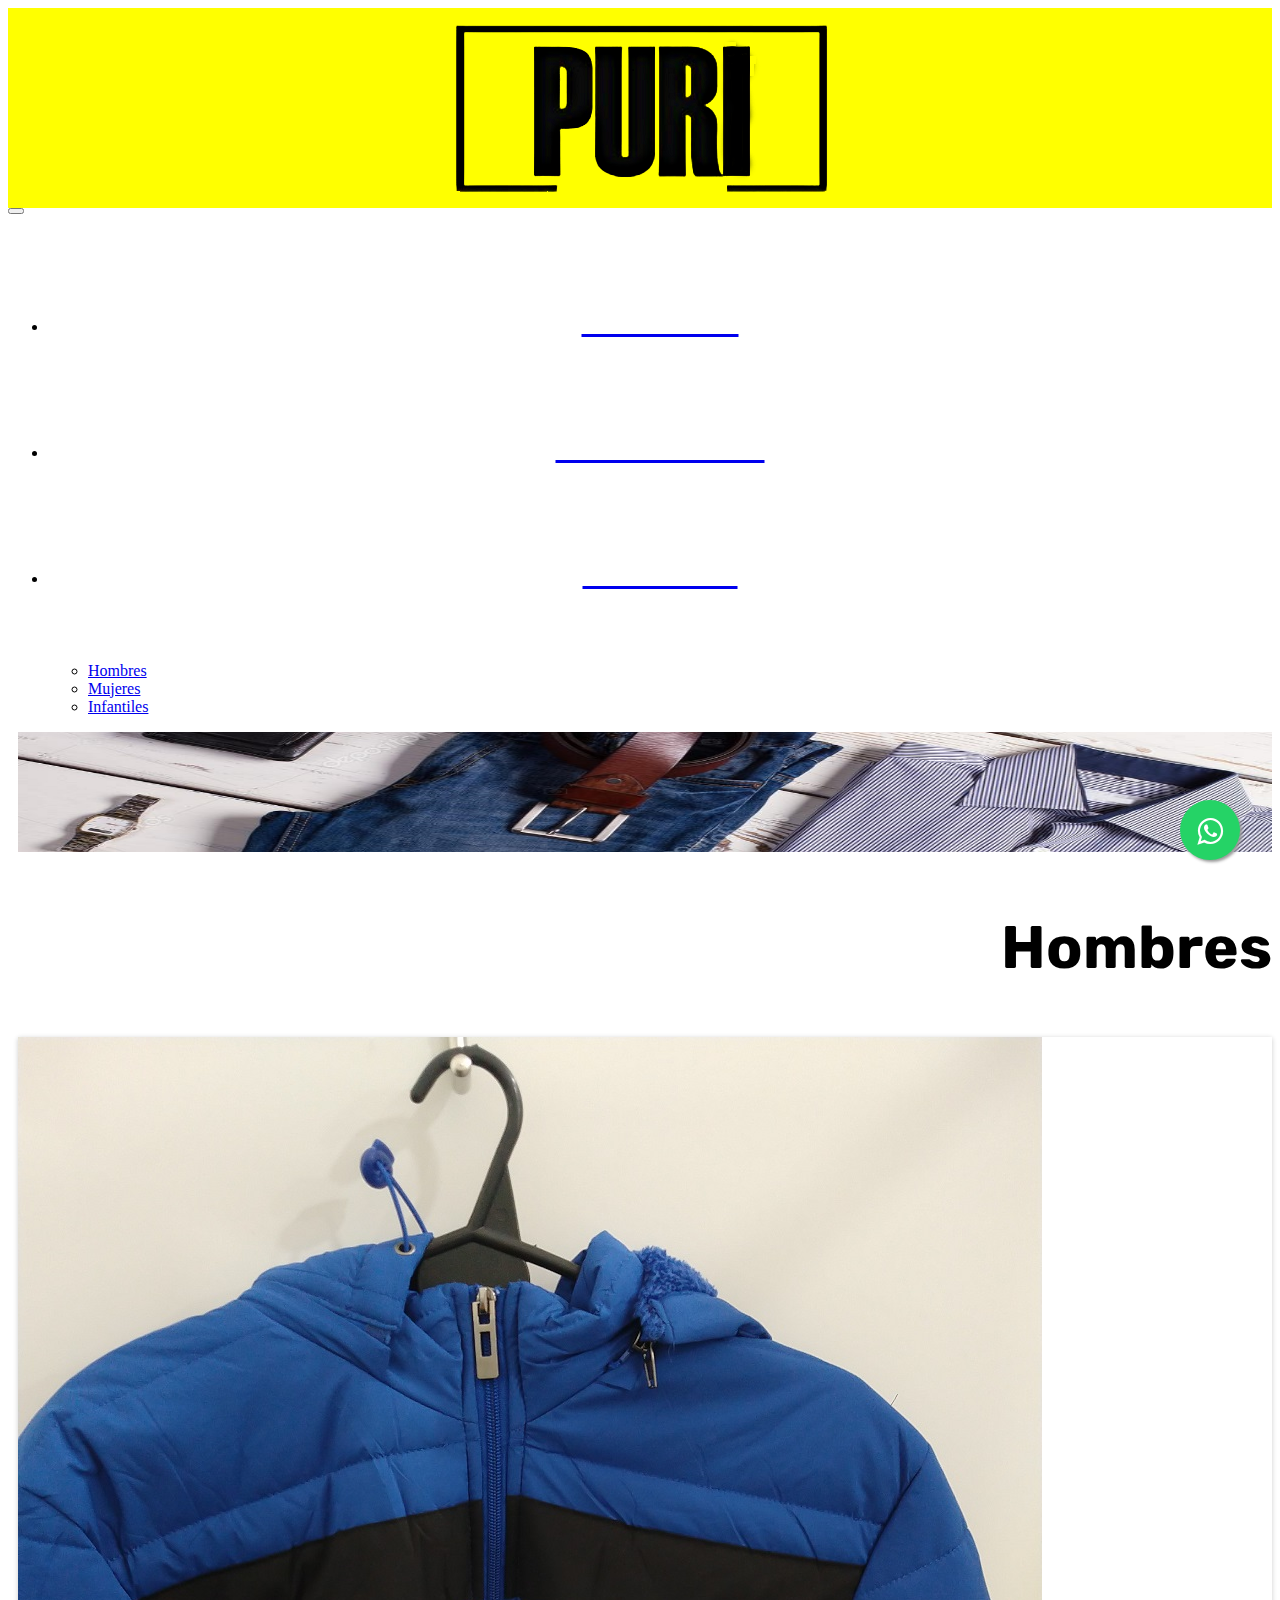
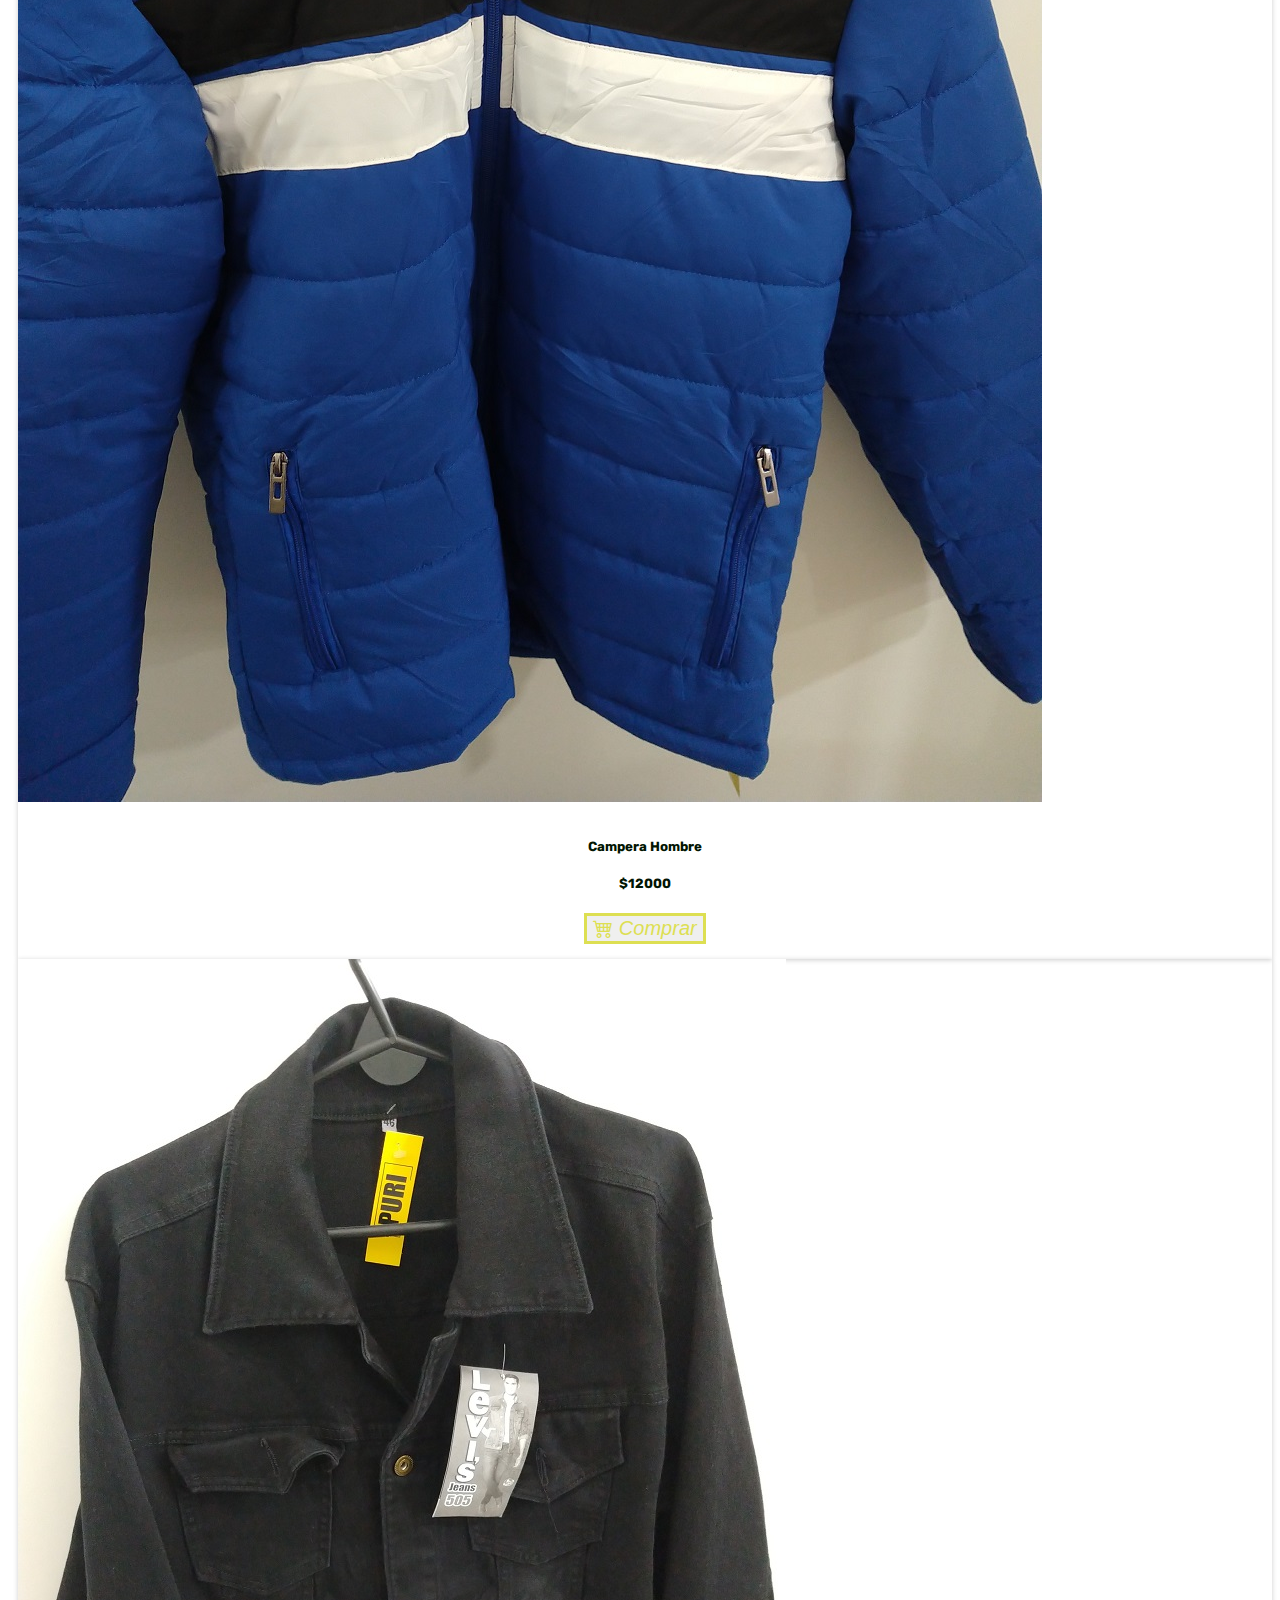
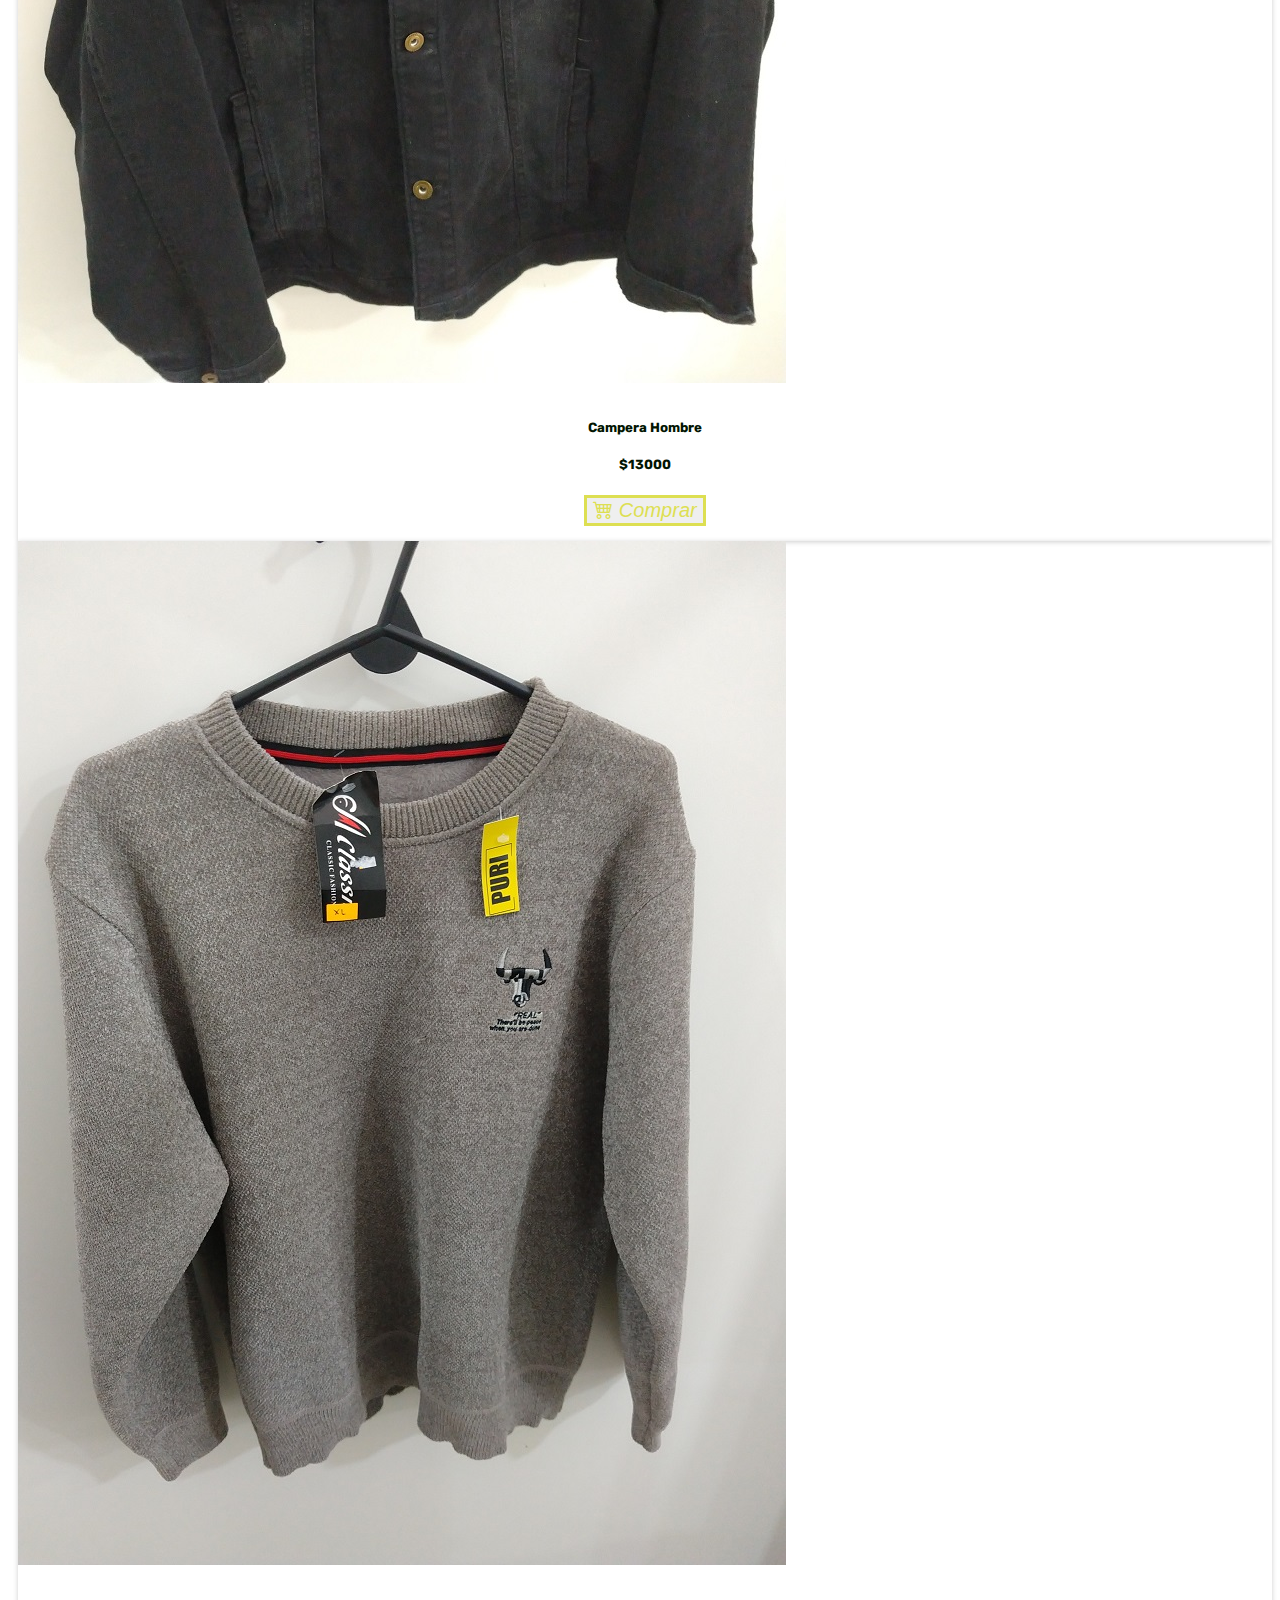
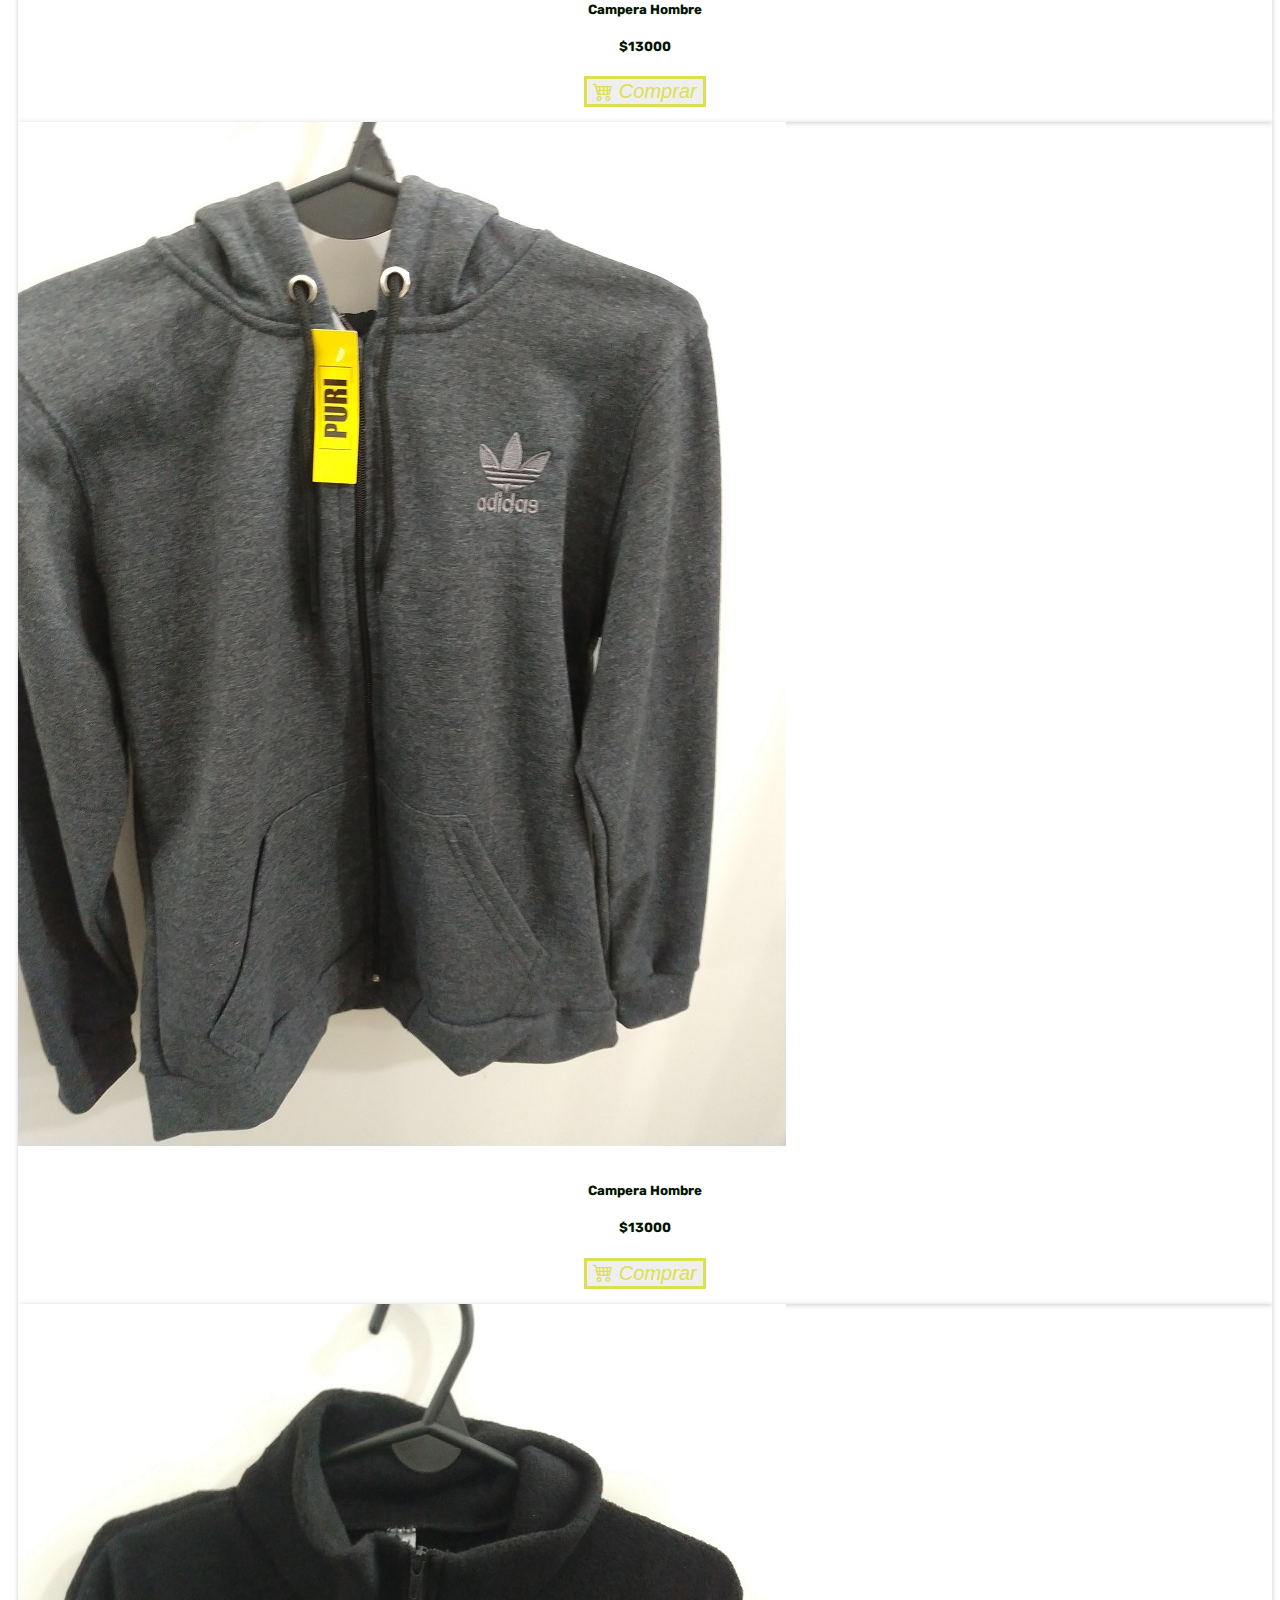
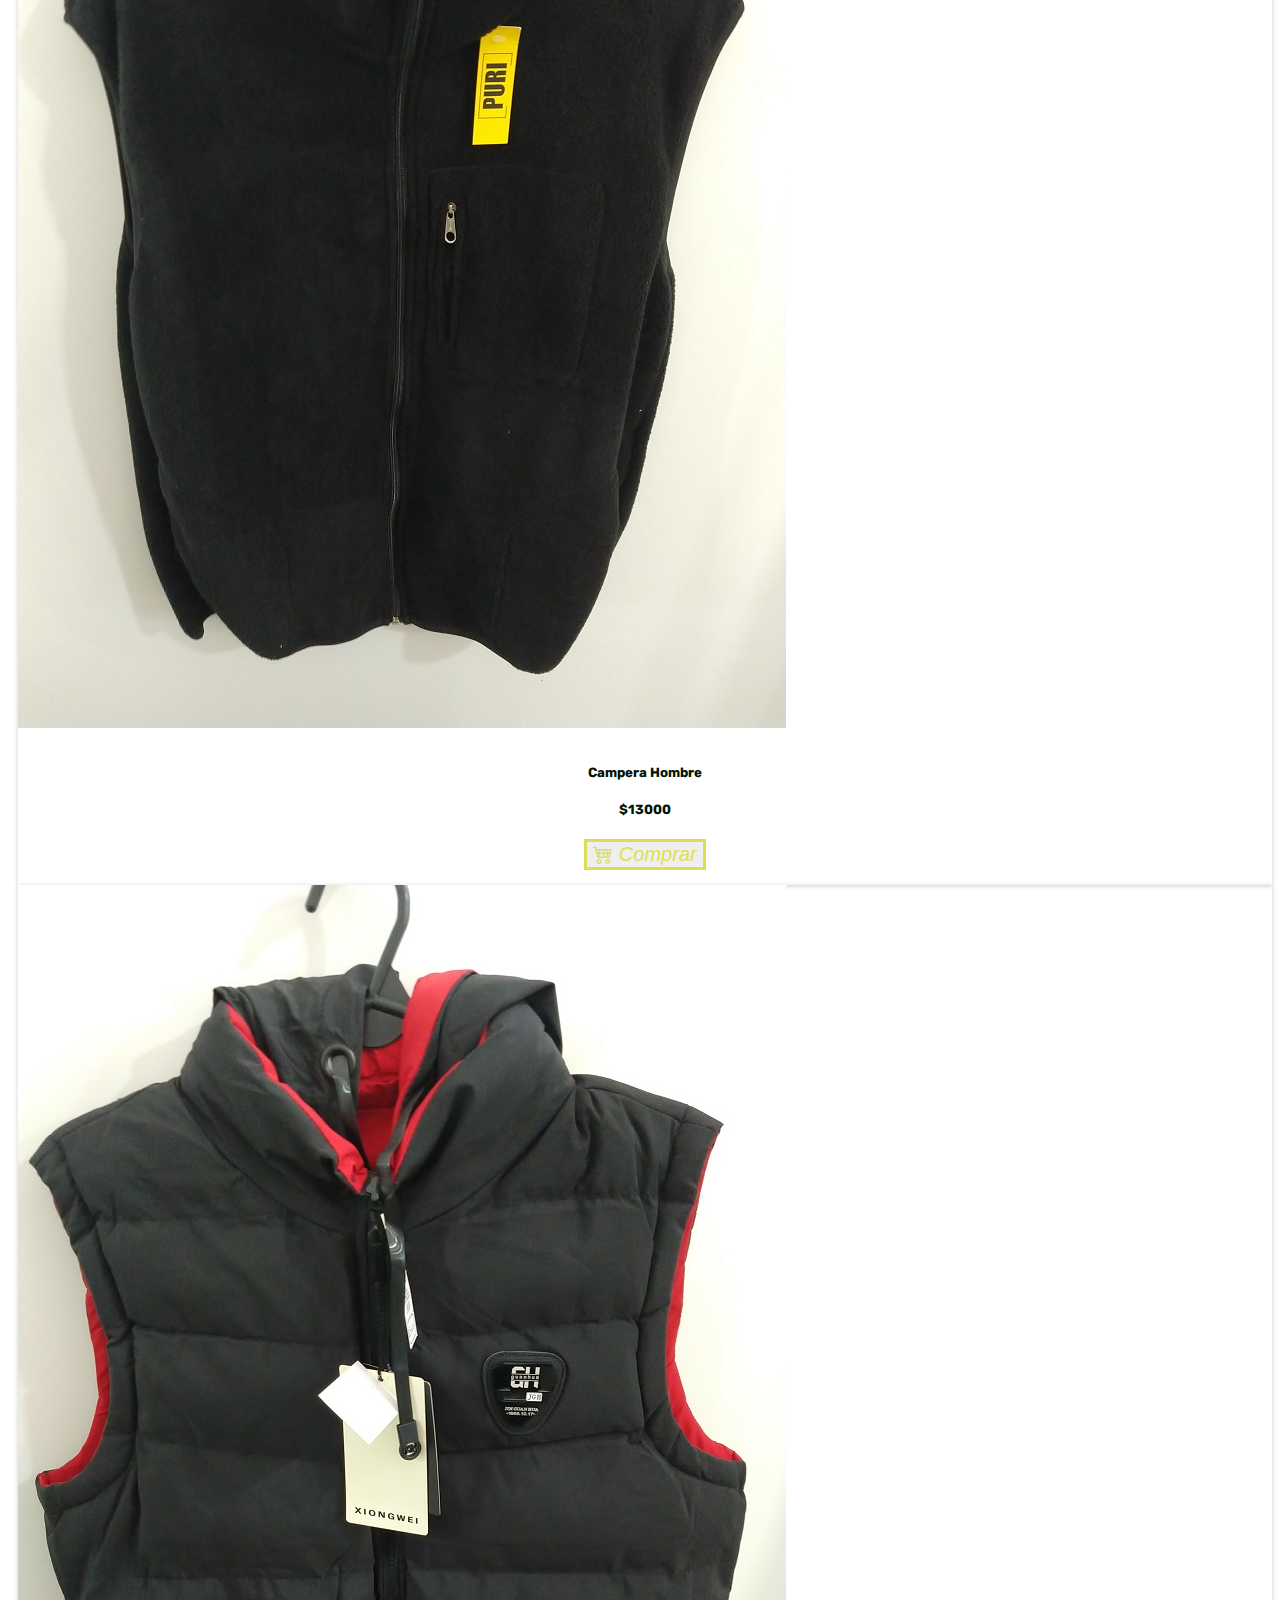
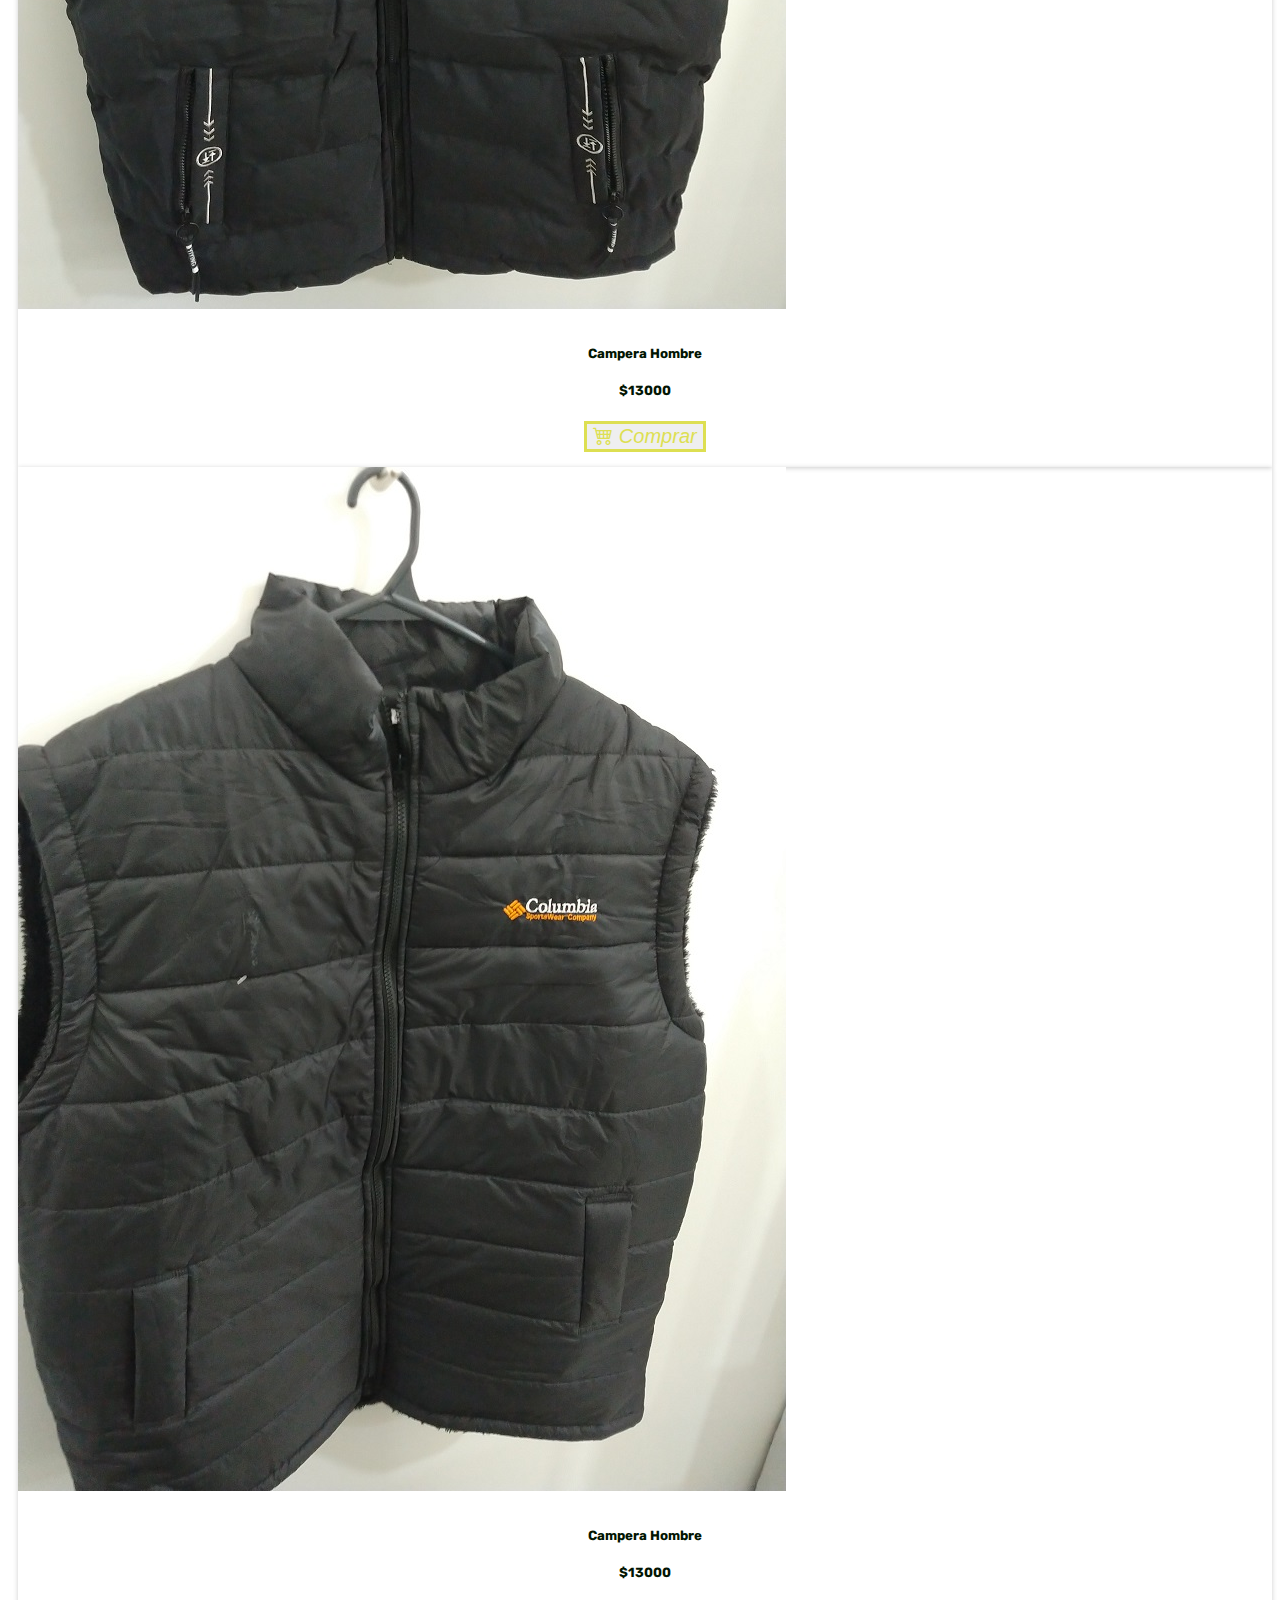
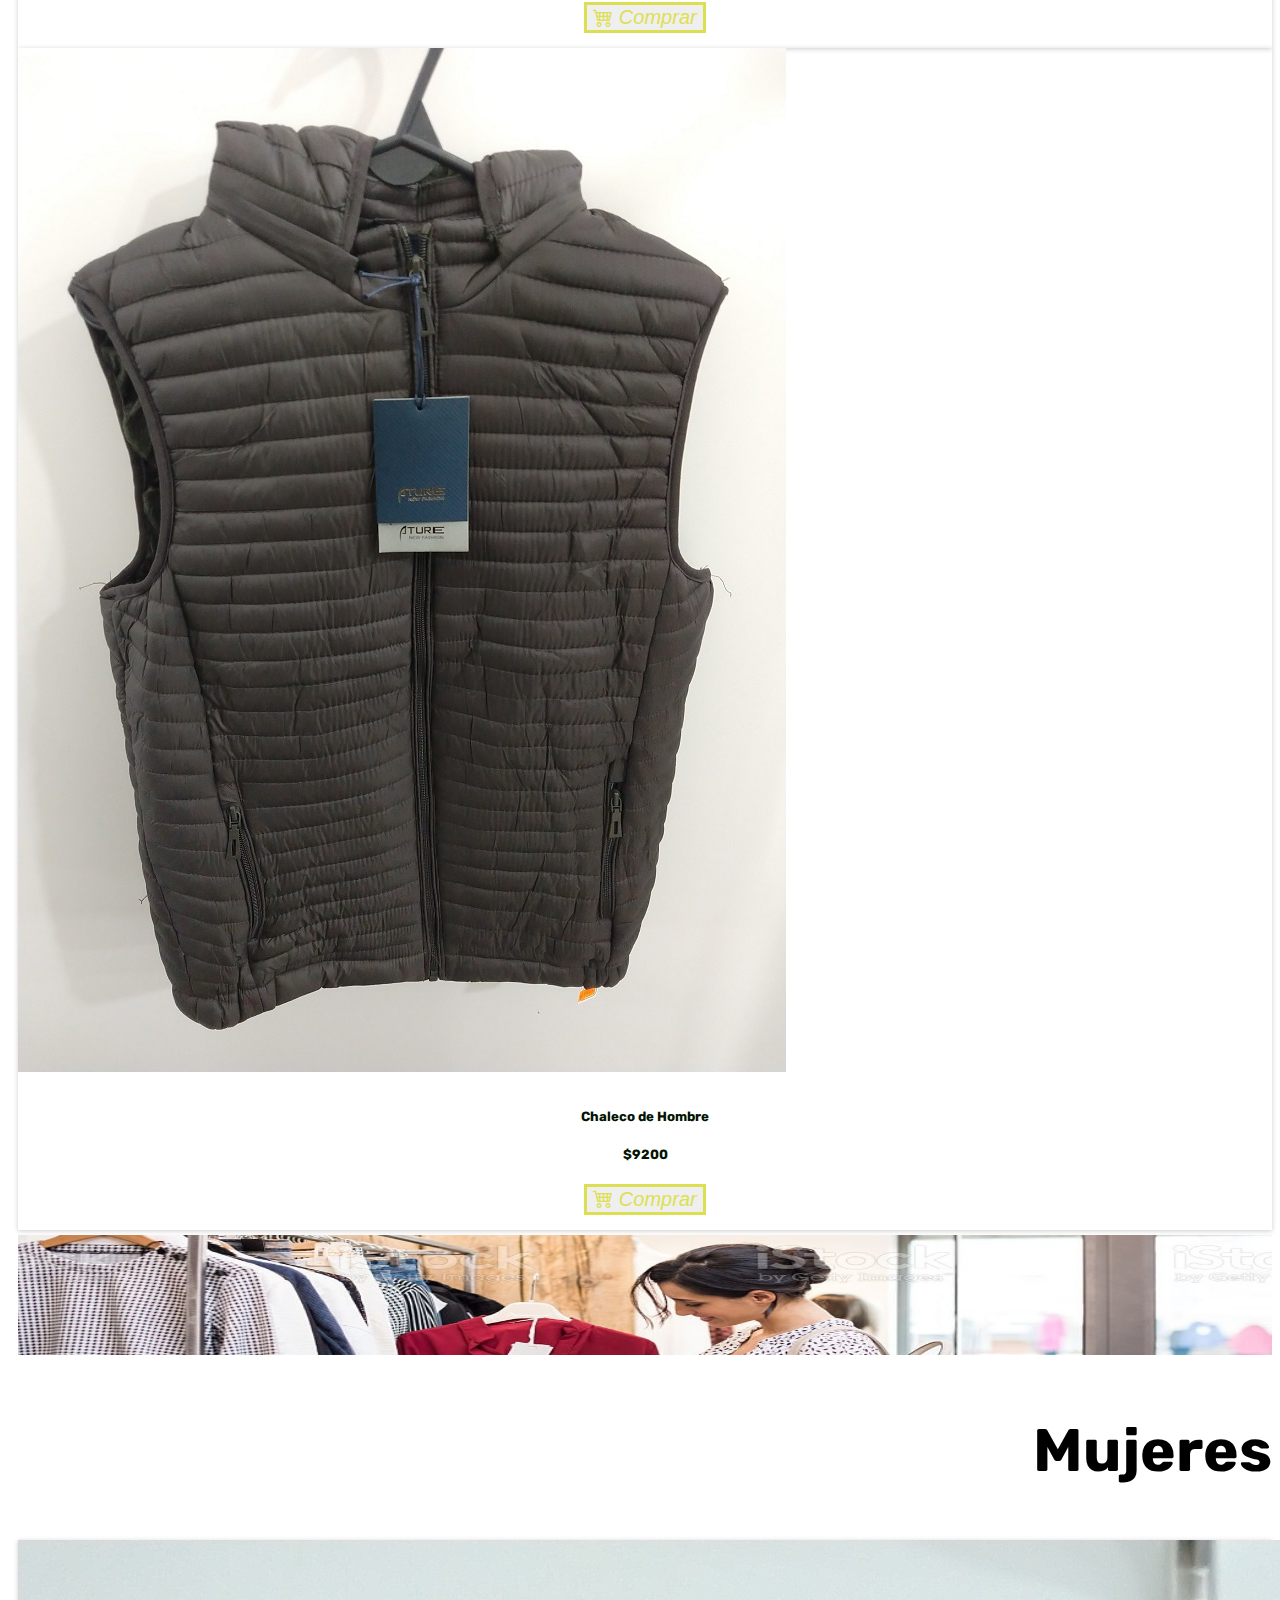
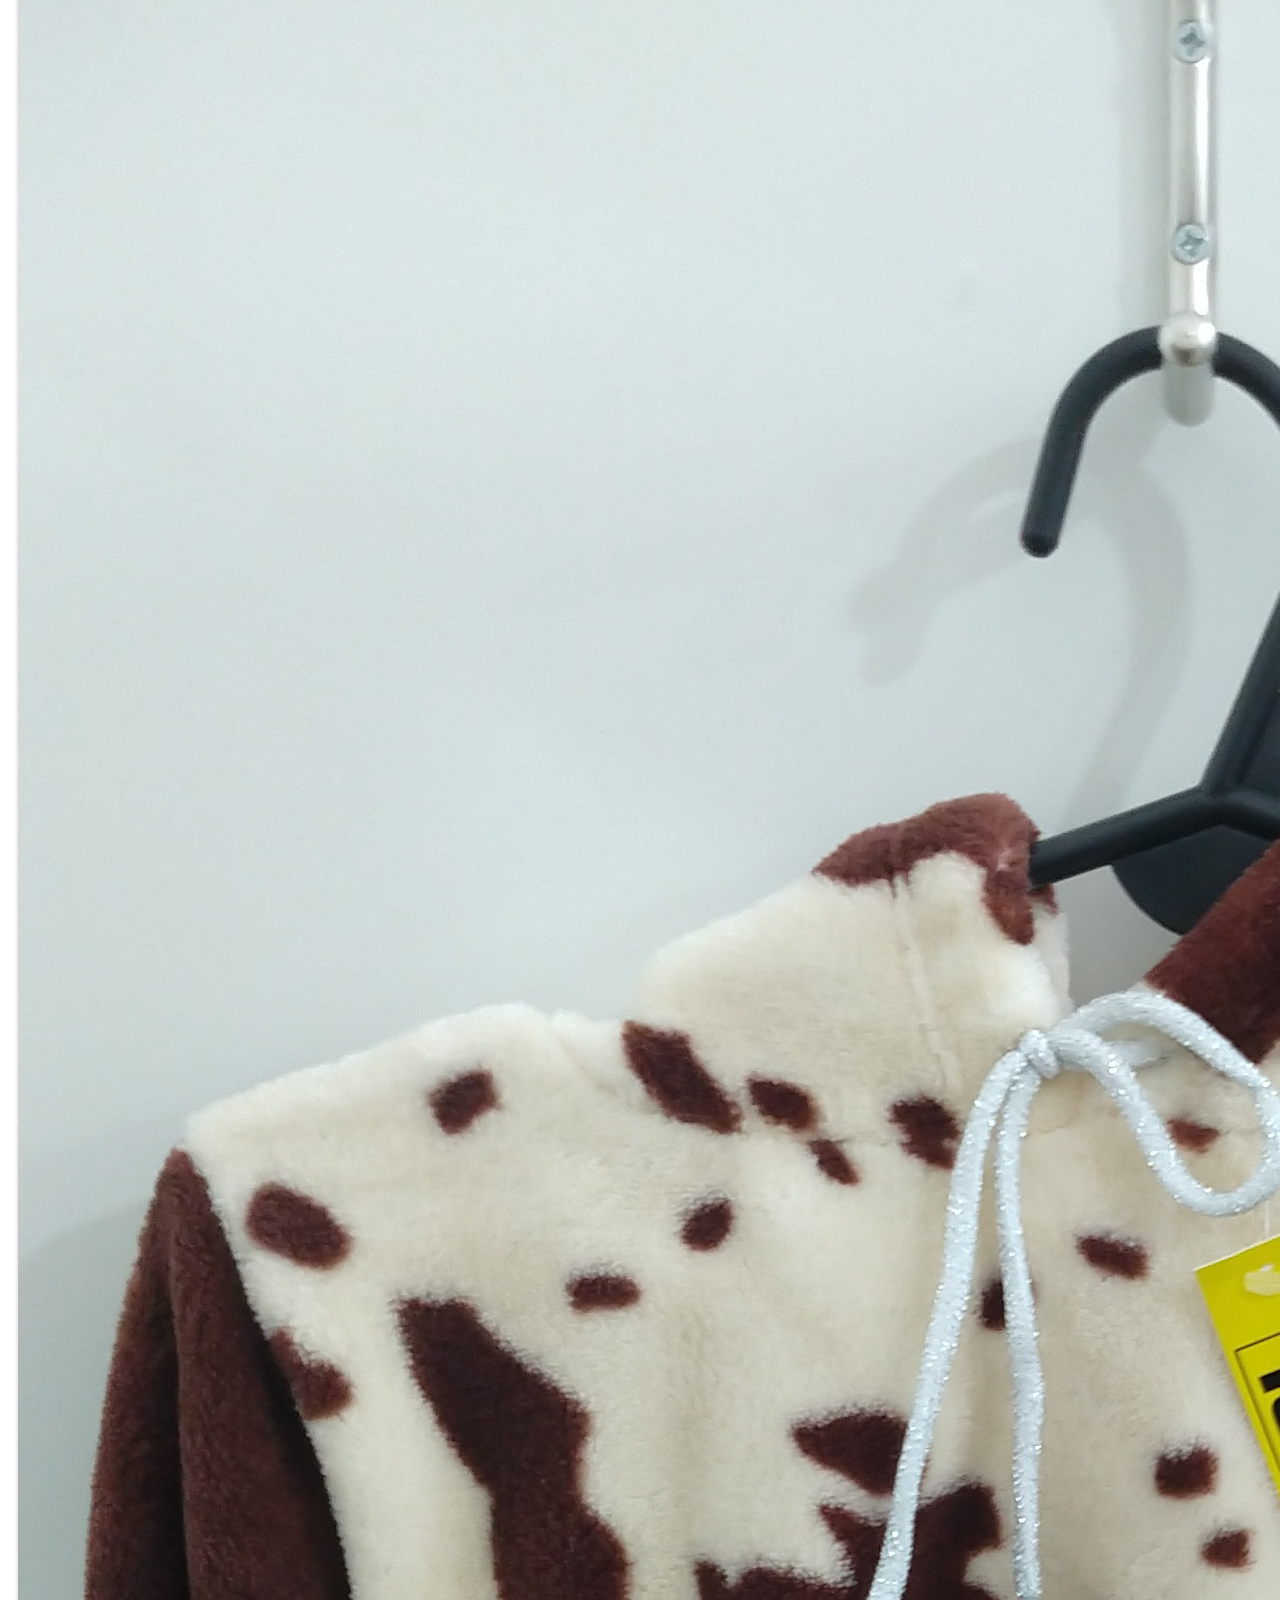
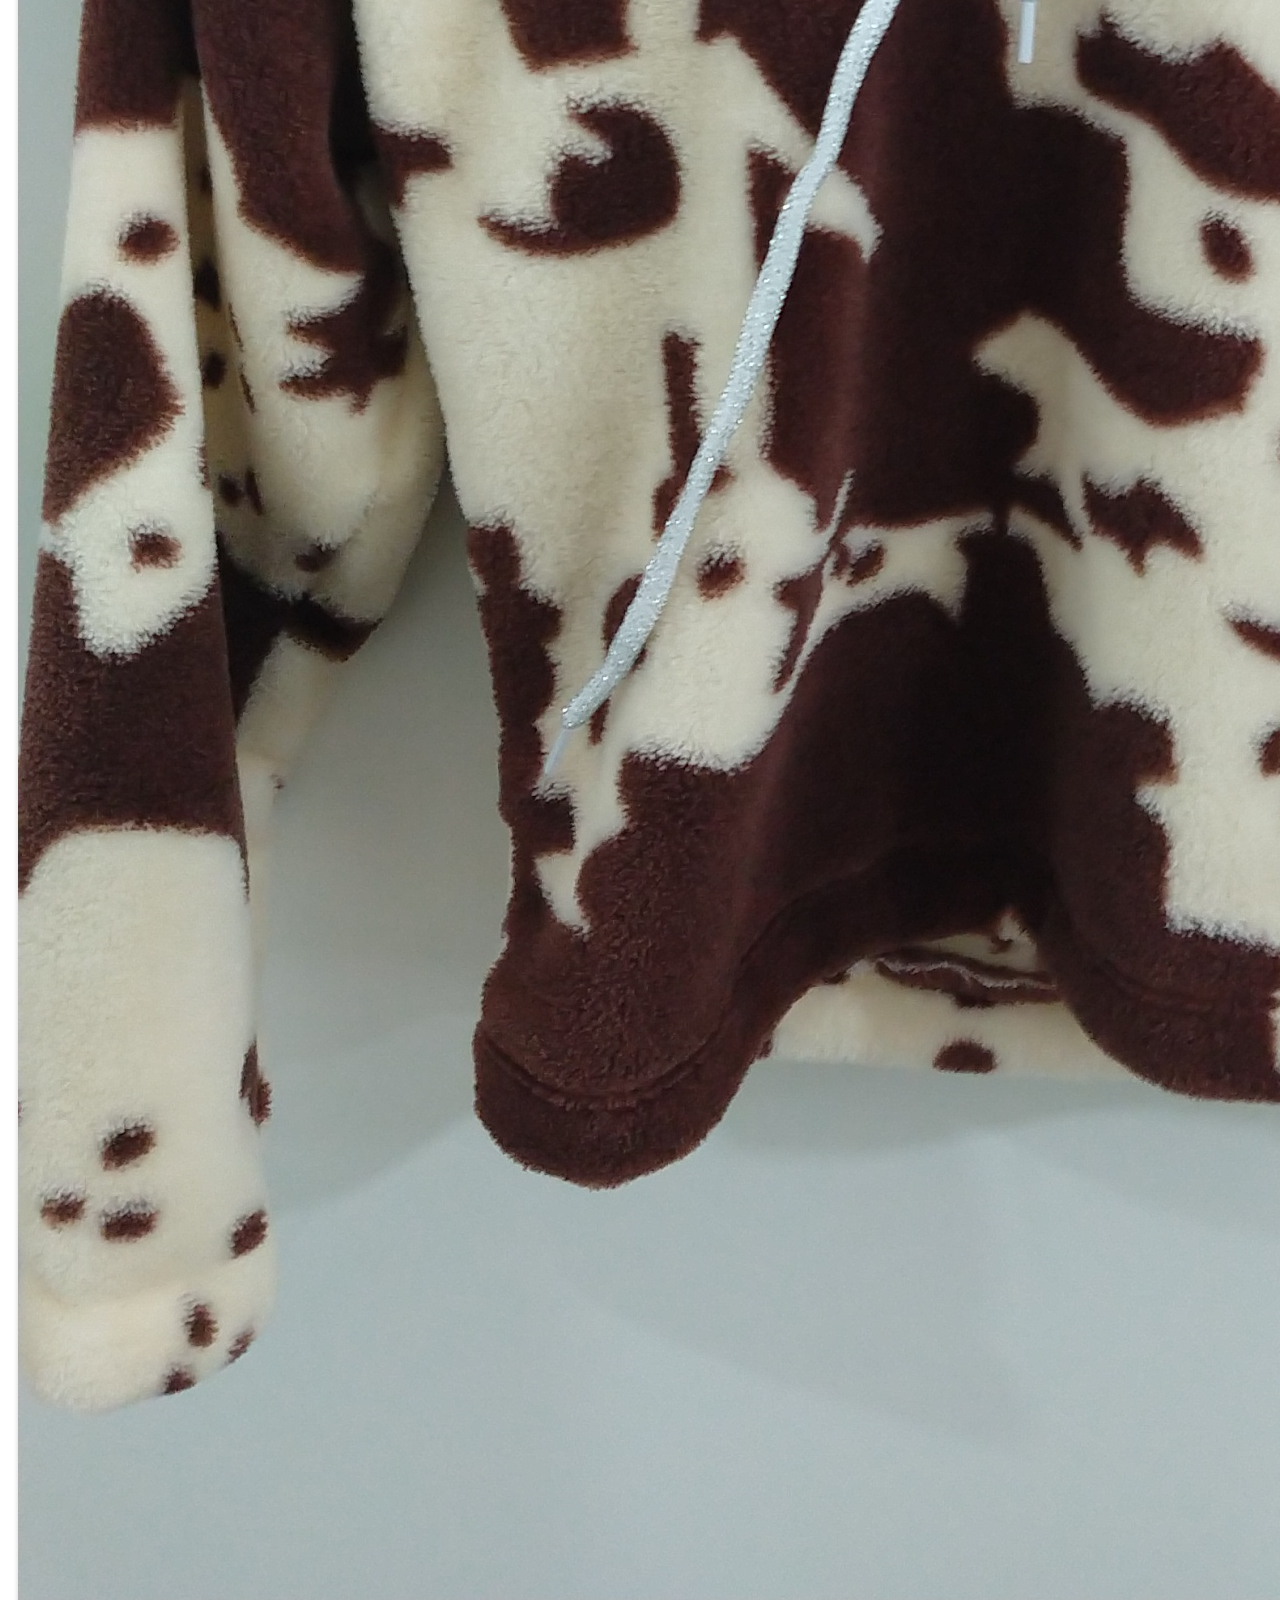
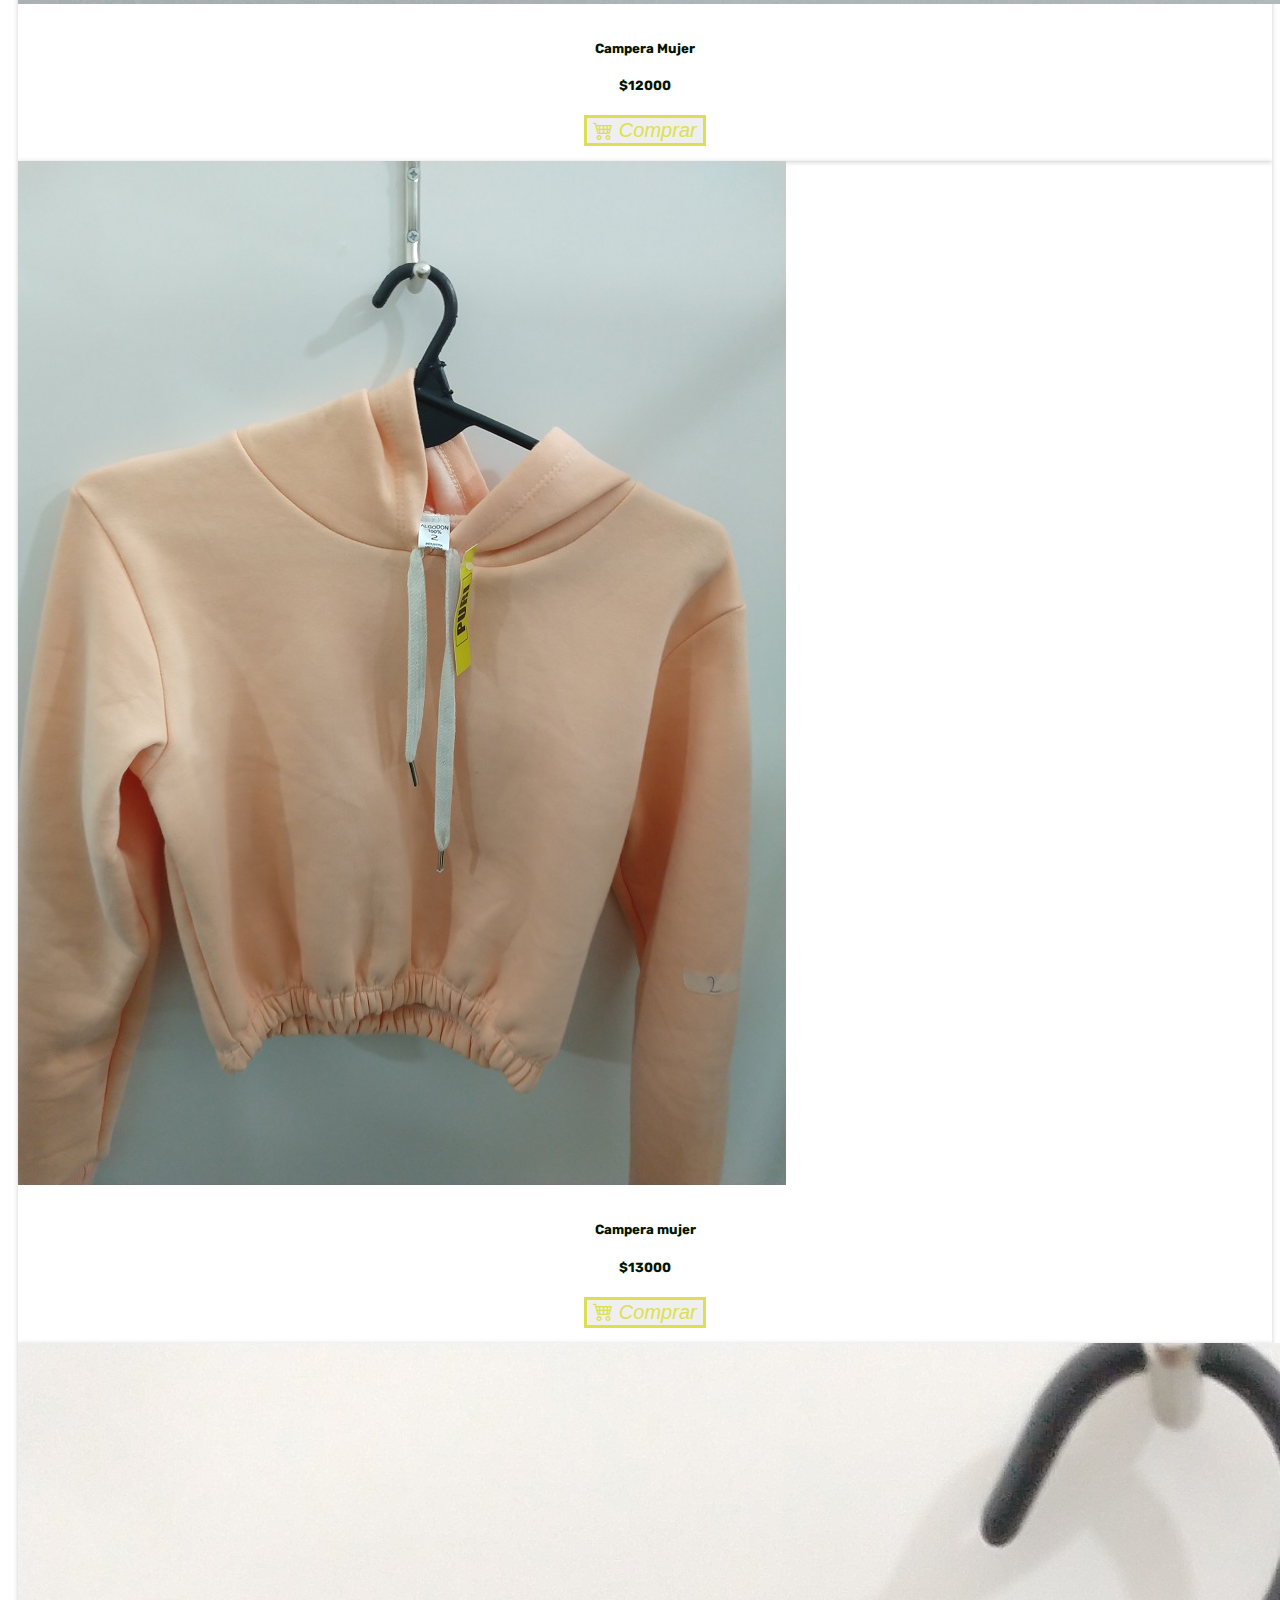
<file: index.html>
<DOCTIPE html>
    <!DOCTYPE html>
    <html>
    <head>
        <meta charset="utf-8">
        <meta name="viewport" content="width=device-width, initial-scale=1">
        <title>Indumetaria Puri</title>
        <!---css de bootstrap-->
        <link href="https://cdn.jsdelivr.net/npm/bootstrap@5.1.3/dist/css/bootstrap.min.css" rel="stylesheet" integrity="sha384-1BmE4kWBq78iYhFldvKuhfTAU6auU8tT94WrHftjDbrCEXSU1oBoqyl2QvZ6jIW3" crossorigin="anonymous">
        <link rel="stylesheet" type="text/css" href="estiloIndumetaria.css">
        <link rel="preconnect" href="https://fonts.googleapis.com">
        <!---fuentes de google -->
        <link rel="preconnect" href="https://fonts.gstatic.com" crossorigin>
        <link href="https://fonts.googleapis.com/css2?family=Oswald:wght@500;600;700&family=Roboto:wght@100&family=Rubik:ital,wght@0,500;1,500&display=swap" rel="stylesheet">
        <!---fuentes de google -->
        <link rel="stylesheet" href="style.css">
        <link rel="stylesheet" href="https://cdn.jsdelivr.net/npm/bootstrap-icons@1.9.1/font/bootstrap-icons.css">
      
        </script>
    </head>
    <body>
            <link rel="stylesheet" href="https://maxcdn.bootstrapcdn.com/font-awesome/4.5.0/css/font-awesome.min.css">
            <a href="https://api.whatsapp.com/send?phone=5493512512021&text=Hola%20me%20interesa%20esta%20prenda%20." class="float" target="_blank">
            <i class="fa fa-whatsapp my-float"></i>
            </a>
              <nav>
              <div class="center">
              <img src="images/logotrans.png">
                </div>
              </nav>
            <nav class="navbar sticky-top navbar-dark bg-dark">
              <div class="container-fluid">
                <button class="navbar-toggler" type="button" data-bs-toggle="collapse" data-bs-target="#navbarNavDropdown" aria-controls="navbarNavDropdown" aria-expanded="false" aria-label="Toggle navigation">
                  <span class="navbar-toggler-icon"></span>
                </button>
                <div class="collapse navbar-collapse" id="navbarNavDropdown">
                  <ul class="navbar-nav">
                    <li class="nav-item">
                      <a class="nav-link active" aria-current="page" href="#"><h6>Contactos</h6></a>
                    </li> 
                    <li class="nav-item">
                      <a class="nav-link" href="#"><h6>Nuestro Local</h6></a>
                    </li>
                    <li class="nav-item dropdown">
                      <a class="nav-link dropdown-toggle" href="#" id="navbarDropdownMenuLink" role="button" data-bs-toggle="dropdown" aria-expanded="false">
                    <h6>Secciones</h6>
                      </a>
                      <ul class="dropdown-menu" aria-labelledby="navbarDropdownMenuLink">
                        <li><a class="dropdown-item" href="#ofertatitulo">Hombres</a></li>
                        <li><a class="dropdown-item" href="#ofertatitulo1">Mujeres</a></li>
                        <li><a class="dropdown-item" href="#ofertatitulo2">Infantiles</a></li>
                      </ul>
                    </li>
                  </ul>
                </div>
              </div>
            </nav> 
            
            <div id="ofertas_cont" class="container-fluid">
              <div class="row">
              <div id="ofertatitulo" class="col-8"><img src="images/ropahombre.jpg" height="100%" width="100%">
            </div>
            <div id="ofertatitulo" class="col-4"><h3>Hombres</h3></div>
              </div> 
            </div>                         
           <div class="row row-cols-2 row-cols-md-4 g-3">
            <div class="col">
              <div class="card h-100">
                <img src="images/hombre1.jpg" class="card-img-top" alt="...">
                <div class="card-body">
                  <h5 class="card-title">Campera Hombre</h5>
                  <h5 class="card-title">$12000</h5> 
                  <button type="button" class="btn btn-dark">
                    <i class="bi bi-cart4" style="font-size:20px"> Comprar</i>
                  </button> 
                </div>
              </div>
            </div>
            <div class="col">
              <div class="card h-100">
                <img src="images/hombre10.jpg" class="card-img-top" alt="...">
                <div class="card-body">
                  <h5 class="card-title">Campera Hombre</h5>
                  <h5 class="card-title">$13000</h5>
                  <button type="button" class="btn btn-dark">
                    <i class="bi bi-cart4" style="font-size:20px"> Comprar</i>
                  </button>
                  </div>      
              </div>
            </div>
            <div class="col">
              <div class="card h-100">
                <img src="images/hombre11.jpg" class="card-img-top" alt="...">
                <div class="card-body">
                  <h5 class="card-title">Campera Hombre</h5>
                  <h5 class="card-title">$13000</h5>
                  <button type="button" class="btn btn-dark">
                    <i class="bi bi-cart4" style="font-size:20px"> Comprar</i>
                  </button>
                </div>      
              </div>
            </div>
            <div class="col">
              <div class="card h-100">
                <img src="images/hombre12.jpg" class="card-img-top" alt="...">
                <div class="card-body">
                  <h5 class="card-title">Campera Hombre</h5>
                  <h5 class="card-title">$13000</h5>
                  <button type="button" class="btn btn-dark">
                    <i class="bi bi-cart4" style="font-size:20px"> Comprar</i>
                  </button>
                </div>      
              </div>
            </div><div class="col">
              <div class="card h-100">
                <img src="images/hombre13.jpg" class="card-img-top" alt="...">
                <div class="card-body">
                  <h5 class="card-title">Campera Hombre</h5>
                  <h5 class="card-title">$13000</h5>
                  <button type="button" class="btn btn-dark">
                    <i class="bi bi-cart4" style="font-size:20px"> Comprar</i>
                  </button>
                </div>      
              </div>
            </div><div class="col">
              <div class="card h-100">
                <img src="images/hombre14.jpg"class="card-img-top" alt="...">
                <div class="card-body">
                  <h5 class="card-title">Campera Hombre</h5>
                  <h5 class="card-title">$13000</h5>
                  <button type="button" class="btn btn-dark">
                    <i class="bi bi-cart4" style="font-size:20px"> Comprar</i>
                  </button>
                </div>      
              </div>
            </div>
            <div class="col">
              <div class="card h-100">
                <img src="images/hombre15.jpg"class="card-img-top" alt="...">
                <div class="card-body">
                  <h5 class="card-title">Campera Hombre</h5>
                  <h5 class="card-title">$13000</h5>
                  <button type="button" class="btn btn-dark">
                    <i class="bi bi-cart4" style="font-size:20px"> Comprar</i>
                  </button>               
                </div>                
              </div>
            </div>
            <div class="col">
              <div class="card h-100">
                <img src="images/hombre16.jpg"class="card-img-top" alt="...">
                <div class="card-body">
                  <h5 class="card-title">Chaleco de Hombre</h5>
                  <h5 class="card-title">$9200</h5>
                  <button type="button" class="btn btn-dark">
                    <i class="bi bi-cart4" style="font-size:20px"> Comprar</i>
                  </button>               
                </div>                
              </div>
            </div>
          </div>
          <!----- mujeres----->
          <div id="ofertas_cont" class="container-fluid">
            <div class="row">
            <div id="ofertatitulo1" class="col-8"><img src="images/probadores.jpg" height="100%" width="100%">
          </div>
          <div id="ofertatitulo" class="col-4"><h3>Mujeres</h3></div>
            </div> 
          </div>                         
         <div class="row row-cols-2 row-cols-md-4 g-3">
          <div class="col">
            <div class="card h-100">
              <img src="images/mujeres01.jpg"class="card-img-top" alt="...">
              <div class="card-body">
                <h5 class="card-title">Campera Mujer</h5>
                <h5 class="card-title">$12000</h5> 
                <button type="button" class="btn btn-dark">
                  <i class="bi bi-cart4" style="font-size:20px"> Comprar</i>
                </button>
              </div>
            </div>
          </div>
          <div class="col">
            <div class="card h-100">
              <img src="images/mujeres02.jpg" class="card-img-top" alt="...">
              <div class="card-body">
                <h5 class="card-title">Campera mujer</h5>
                <h5 class="card-title">$13000</h5>
                <button type="button" class="btn btn-dark">
                  <i class="bi bi-cart4" style="font-size:20px"> Comprar</i>
                </button>
                </div>      
            </div>
          </div>
          <div class="col">
            <div class="card h-100">
              <img src="images/mujeres03.jpg"class="card-img-top" alt="...">
              <div class="card-body">
                <h5 class="card-title">Campera Mujer</h5>
                <h5 class="card-title">$13000</h5>
                <button type="button" class="btn btn-dark">
                  <i class="bi bi-cart4" style="font-size:20px"> Comprar</i>
                </button>
              </div>      
            </div>
          </div><div class="col">
            <div class="card h-100">
              <img src="images/mujeres04.jpg" class="card-img-top" alt="...">
              <div class="card-body">
                <h5 class="card-title">Campera Mujer</h5>
                <h5 class="card-title">$13000</h5>
                <button type="button" class="btn btn-dark">
                  <i class="bi bi-cart4" style="font-size:20px"> Comprar</i>
                </button>
              </div>      
            </div>
          </div><div class="col">
            <div class="card h-100">
              <img src="images/mujeres05.jpg" class="card-img-top" alt="...">
              <div class="card-body">
                <h5 class="card-title">Campera Mujer</h5>
                <h5 class="card-title">$13000</h5>
                <button type="button" class="btn btn-dark">
                  <i class="bi bi-cart4" style="font-size:20px"> Comprar</i>
                </button>
              </div>      
            </div>
          </div><div class="col">
            <div class="card h-100">
              <img src="images/mujeres19.jpg" class="card-img-top" alt="...">
              <div class="card-body">
                <h5 class="card-title">Campera Mujer</h5>
                <h5 class="card-title">$13000</h5>
                <button type="button" class="btn btn-dark">
                  <i class="bi bi-cart4" style="font-size:20px"> Comprar</i>
                </button>
              </div>      
            </div>
          </div>
          <div class="col">
            <div class="card h-100">
              <img src="images/mujeres07.jpg" class="card-img-top" alt="...">
              <div class="card-body">
                <h5 class="card-title">Campera Mujer</h5>
                <h5 class="card-title">$13000</h5>
                <button type="button" class="btn btn-dark">
                  <i class="bi bi-cart4" style="font-size:20px"> Comprar</i>
                </button>               
              </div>                
            </div>
          </div>
          <div class="col">
            <div class="card h-100">
              <img src="images/mujeres19.jpg" class="card-img-top" alt="...">
              <div class="card-body">
                <h5 class="card-title">Campera Mujer</h5>
                <h5 class="card-title">$9200</h5>
                <button type="button" class="btn btn-dark">
                  <i class="bi bi-cart4" style="font-size:20px"> Comprar</i>
                </button>               
              </div>                
            </div>
          </div>
        </div>
        <div id="ofertas_cont" class="container-fluid">
          <div class="row">
          <div id="ofertatitulo" class="col-8"><img src="images/nenes.jpg" height="100%" width="100%">
        </div>
        <div id="ofertatitulo2" class="col-4"><h3>Infantiles</h3></div>
          </div> 
        </div>                         
       <div class="row row-cols-2 row-cols-md-4 g-3">
        <div class="col">
          <div class="card h-100">
            <img src="images/ninos01.jpg" class="card-img-top" alt="...">
            <div class="card-body">
              <h5 class="card-title">Campera Infantil</h5>
              <h5 class="card-title">$5000</h5> 
              <button type="button" class="btn btn-dark">
                <i class="bi bi-cart4" style="font-size:20px"> Comprar</i>
              </button> 
            </div>
          </div>
        </div>
        <div class="col">
          <div class="card h-100">
            <img src="images/ninos02.jpg" class="card-img-top" alt="...">
            <div class="card-body">
              <h5 class="card-title">Campera Infantil</h5>
              <h5 class="card-title">$8000</h5>
              <button type="button" class="btn btn-dark">
                <i class="bi bi-cart4" style="font-size:20px"> Comprar</i>
              </button>
              </div>      
          </div>
        </div>
        <div class="col">
          <div class="card h-100">
            <img src="images/ninos03.jpg" class="card-img-top" alt="...">
            <div class="card-body">
              <h5 class="card-title">Campera Infantil</h5>
              <h5 class="card-title">$7000</h5>
              <button type="button" class="btn btn-dark">
                <i class="bi bi-cart4" style="font-size:20px"> Comprar</i>
              </button>
            </div>      
          </div>
        </div><div class="col">
          <div class="card h-100">
            <img src="images/ninos04.jpg"class="card-img-top" alt="...">
            <div class="card-body">
              <h5 class="card-title">Campera Infantil</h5>
              <h5 class="card-title">$6500</h5>
              <button type="button" class="btn btn-dark">
                <i class="bi bi-cart4" style="font-size:20px"> Comprar</i>
              </button>
            </div>      
          </div>
        </div><div class="col">
          <div class="card h-100">
            <img src="images/ninos05.jpg" class="card-img-top" alt="...">
            <div class="card-body">
              <h5 class="card-title">Campera Infantil</h5>
              <h5 class="card-title">$1000</h5>
              <button type="button" class="btn btn-dark">
                <i class="bi bi-cart4" style="font-size:20px"> Comprar</i>
              </button>
            </div>      
          </div>
        </div><div class="col">
          <div class="card h-100">
            <img src="images/ninos06.jpg" class="card-img-top" alt="...">
            <div class="card-body">
              <h5 class="card-title">Campera Infantil</h5>
              <h5 class="card-title">$6000</h5>
              <button type="button" class="btn btn-dark">
                <i class="bi bi-cart4" style="font-size:20px"> Comprar</i>
              </button>
            </div>      
          </div>
        </div>
        <div class="col">
          <div class="card h-100">
            <img src="images/ninos07.jpg"class="card-img-top" alt="...">
            <div class="card-body">
              <h5 class="card-title">Campera Infantil</h5>
              <h5 class="card-title">$7000</h5>
              <button type="button" class="btn btn-dark">
                <i class="bi bi-cart4" style="font-size:20px"> Comprar</i>
              </button>              
            </div>                
          </div>
        </div>
        <div class="col">
          <div class="card h-100">
            <img src="images/ninos08.jpg" class="card-img-top" alt="...">
            <div class="card-body">
              <h5 class="card-title">Campera Infantil</h5>
              <h5 class="card-title">$9200</h5>
              <button type="button" class="btn btn-dark">
                <i class="bi bi-cart4" style="font-size:20px"> Comprar</i>
              </button>             
            </div>                
          </div>
        </div>
      </div>
        <!----CAROUSEL-->
        <div class="conteiner-fluid">
          <div id="carouselExampleIndicators" class="carousel slide" data-bs-ride="carousel">
            <div class="carousel-indicators">
              <button type="button" data-bs-target="#carouselExampleIndicators" data-bs-slide-to="0" class="active" aria-current="true" aria-label="Slide 1"></button>
              <button type="button" data-bs-target="#carouselExampleIndicators" data-bs-slide-to="1" aria-label="Slide 2"></button>
              <button type="button" data-bs-target="#carouselExampleIndicators" data-bs-slide-to="2" aria-label="Slide 3"></button>
            </div>
            <div class="carousel-inner">
              <div class="carousel-item active">
                <img src="images/espacio2.jpg" class="d-block w-100" alt="..." width="100%" height="600">
              </div>
              <div class="carousel-item">
                <img src="images/frente.jpg" class="d-block w-100" alt="..." width="100%" height="600">
              </div>
              <div class="carousel-item">
                <iframe src="https://www.google.com/maps/place/Tte.+Gral.+Donato+Alvarez+8894,+C%C3%B3rdoba/@-31.3214704,-64.2729098,17z/data=!3m1!4b1!4m5!3m4!1s0x94329c412197d519:0x81328f3bd95a40d!8m2!3d-31.3214704!4d-64.2707211" width="100%" height="860" style="border:0;" allowfullscreen="" loading="lazy" referrerpolicy="no-referrer-when-downgrade"></iframe>
              </div>
              </div>
            </div>  
        </div>
           <!---- fin CAROUSEL-->  
        <footer>
            <div id="oferta2" class="col"><h6>Donato Alvarez 8894 - Arguello - Cordoba<br> tel.0351-152512021</h6></div>
        </footer>
       <script src="./js/unidad8.js" type="text/javascript"></script>
       <script src="https://cdn.jsdelivr.net/npm/bootstrap@5.1.3/dist/js/bootstrap.bundle.min.js" integrity="sha384-ka7Sk0Gln4gmtz2MlQnikT1wXgYsOg+OMhuP+IlRH9sENBO0LRn5q+8nbTov4+1p" crossorigin="anonymous"></script>
        <!--- js-bootstrap-->
    </body>
    </html>
</file>
<file: estiloIndumetaria.css>
section,footer{
    margin-right: auto;
    margin-left: auto;
    float: center;
    margin-bottom: 3px;
}
h1 {
    color: #DDDF52;
    font-family: 'Rubik', sans-serif;
    text-align: center;
}
h2 {
    color: #DDDF52;
    font-family: 'Rubik', sans-serif;
    text-align: center;
    margin-top: 10px;
}
h3 {
    color: black;
    font-family: 'Rubik', sans-serif;
    text-align: right;
    font-size: 60px;
}
h4 {
    color: black;
    font-family: 'Rubik', sans-serif;
    text-align: center;
    font-size: 20px;
}
h5{
    color: rgb(2, 21, 2);
    font-family:'Rubik', sans-serif;
    text-align: center;
}
h6{
    color:white;
    font-family:'Rubik', sans-serif;
    text-align: center;
    font-size: 30px;
   padding-top: 20px;
}
p {
    color: white;
    font-family: 'Rubik', sans-serif;
    text-align: center;
}
.row{
    margin-top: 5px;
    margin-left: 10px;
    margin-left: 10px;
}
.card-text{
    color: black;
}
.form-control{
    margin-bottom: 5px;
}
.center{
    height: 200px;
    background-color: yellow;
    display: flex;
    justify-content: center;
    align-items: center;
    margin-left: auto;
    margin-right: auto;
    
}
#titulo1 {
    height: 150px;
    width: 100%;
    float: left;
    background: url(images/ropahombre.jpg)
}
#titulo2 {
    height: 150px;
    width: 100%;
    float: left;
    background: url(images/probadores.jpg)
}
#titulo3 {
    height: 150px;
    width: 70%;
    float: left;
    background: url(images/nenes.jpg)
}
footer {
    background: -webkit-linear-gradient(top, black 70%, #DDDF52);
    height: 200px;
}
#ofertas {
    background: -webkit-linear-gradient(top, white 80%, #DDDF52);
    height: 1000px;
}
#ofertas_cont1{
    margin-top: 10px;
}
#ofertatitulo{
    height: 120px; 
}
#ofertatitulo1{
    height: 120px; 
}
#ofertatitulo2{
    height: 120px; 
}
#oferta1 {
    background-color:transparent;
    }
#oferta2 {
        background-color:transparent
        }
#oferta3 {
            background-color: transparent
            }
.card{
    border: 0px;
    background-color: transparent;
    box-shadow: 0px 1px 5px rgba(0,0,0,0.2);
    cursor: default;
    transition: all 400ms ease;
}
.card:hover{
    box-shadow: 5px 5px 10px rgb(0,0,0,0.4);
    transform: translateY(-3%);
}
.card-body{
    text-align: center;
    padding: 15px;
}

#utilidades{
    margin-top: 20px;
}
#utili1{
    background-color: #DDDF52;
}
#utili2{
    background-color: rgb(188, 28, 28);
}
#utili3{
    border-radius: 30px;
}
#contacto{
    height: 300px;
}
.btn{
    border: 3px solid;
}
.btn-group{
    margin-left: 200px;
    margin-top: 20px;
}
.btn-dark{
    color: #DDDF52;
    border-color:#DDDF52;
   
    
}
.btn-dark:hover{
  
    color: #0c0c0c;
    background-color: #DDDF52;
    border-color: #0c0c0c;
   
}

@media all and (min-width: 600px) and (max-width: 1023px) {
    header,
    section,
    footer {
        
        margin-right: none;
        margin-left: none;
        padding: 0;
    }
    #titulo {
        height: 70px;
       
        float: left;
        background-color: #DDDF52;
    }
    h4 {
        font-size: 15px;
    }
    h3 {
        font-size: 30px;
    }
    h6{
        font-size: 20px;
        padding: 20px;
    }
}

@media all and (max-width: 599px) {
    header,
    section,
    footer {
        width: 100%;
        height: auto;
        margin-right: none;
        margin-left: none;
    }
  
    h3 {
        font-size: 25px;
    }
    h4 {
        font-size: 15px;
    }
    #ofertas{
        height: 1500px;
    }
    h6{
        font-size: 15px ;
        padding: 10px;
    }
}
</file>
<file: style.css>
.float{
	position:fixed;
	width:60px;
	height:60px;
	bottom:40px;
	right:40px;
	background-color:#25d366;
	color:#FFF;
	border-radius:50px;
	text-align:center;
  font-size:30px;
	box-shadow: 2px 2px 3px #999;
  z-index:100;
}
.float:hover {
	text-decoration: none;
	color: #25d366;
  background-color:#fff;
}

.my-float{
	margin-top:16px;
}
</file>
